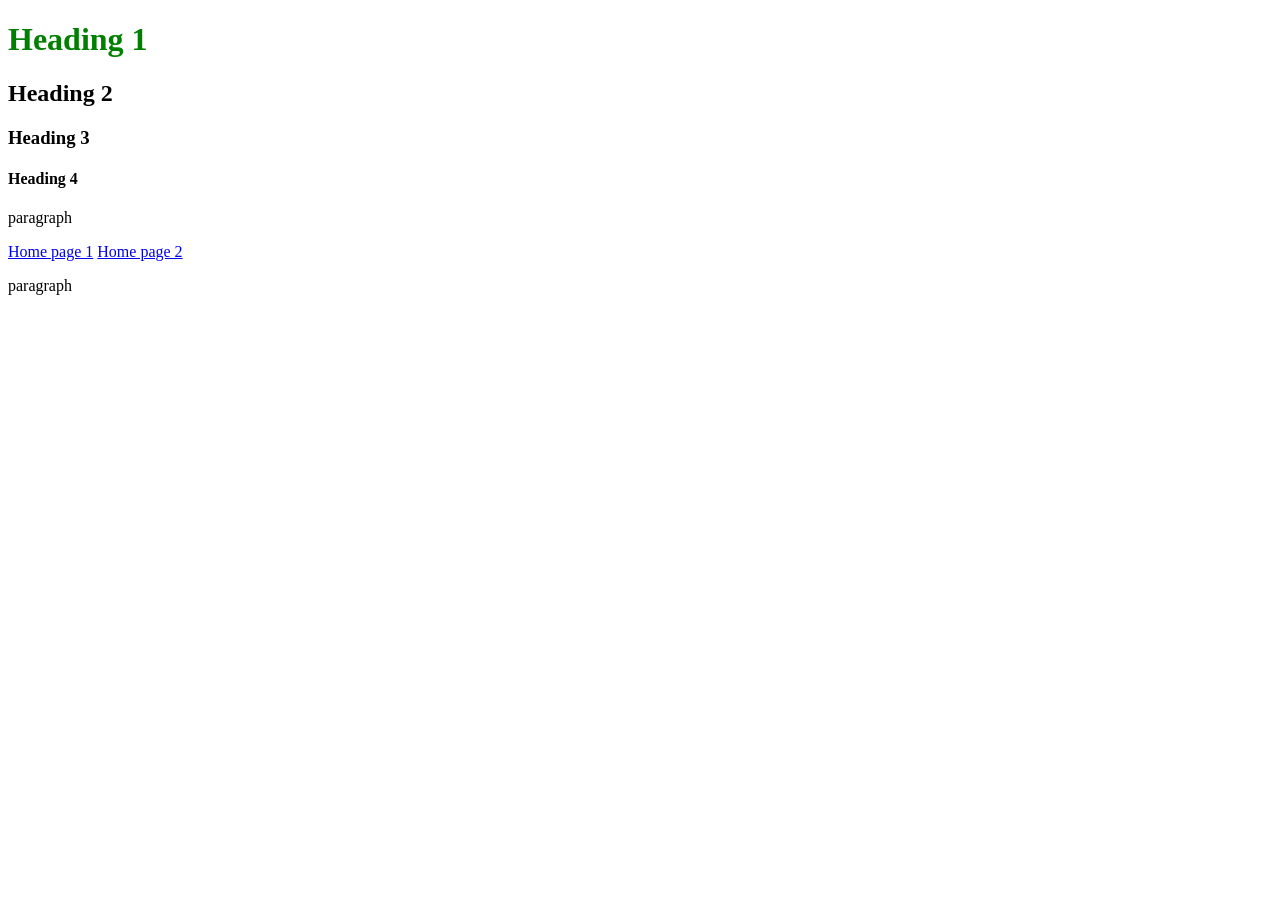
<file: week-1/src/index.html>
<!DOCTYPE html>
<html lang="en">
<head>
  <meta charset="UTF-8">
  <meta http-equiv="X-UA-Compatible" content="IE=edge">
  <meta name="viewport" content="width=device-width, initial-scale=2">
  <title>Introduction</title>
  <link rel="stylesheet" href="style.css">
  <style>
    h1 { color: blue }
  </style>
</head>
<body>
  <h1 style="color: green">Heading 1</h1>
  <h2>Heading 2</h2>
  <h3>Heading 3</h3>
  <h4>Heading 4</h4>
  <p>paragraph</p>
  <a href="https://github.com/">Home page 1</a>
  <a href="https://github.com/">Home page 2</a>
  <p>paragraph</p>
</body>
</html>
</file>
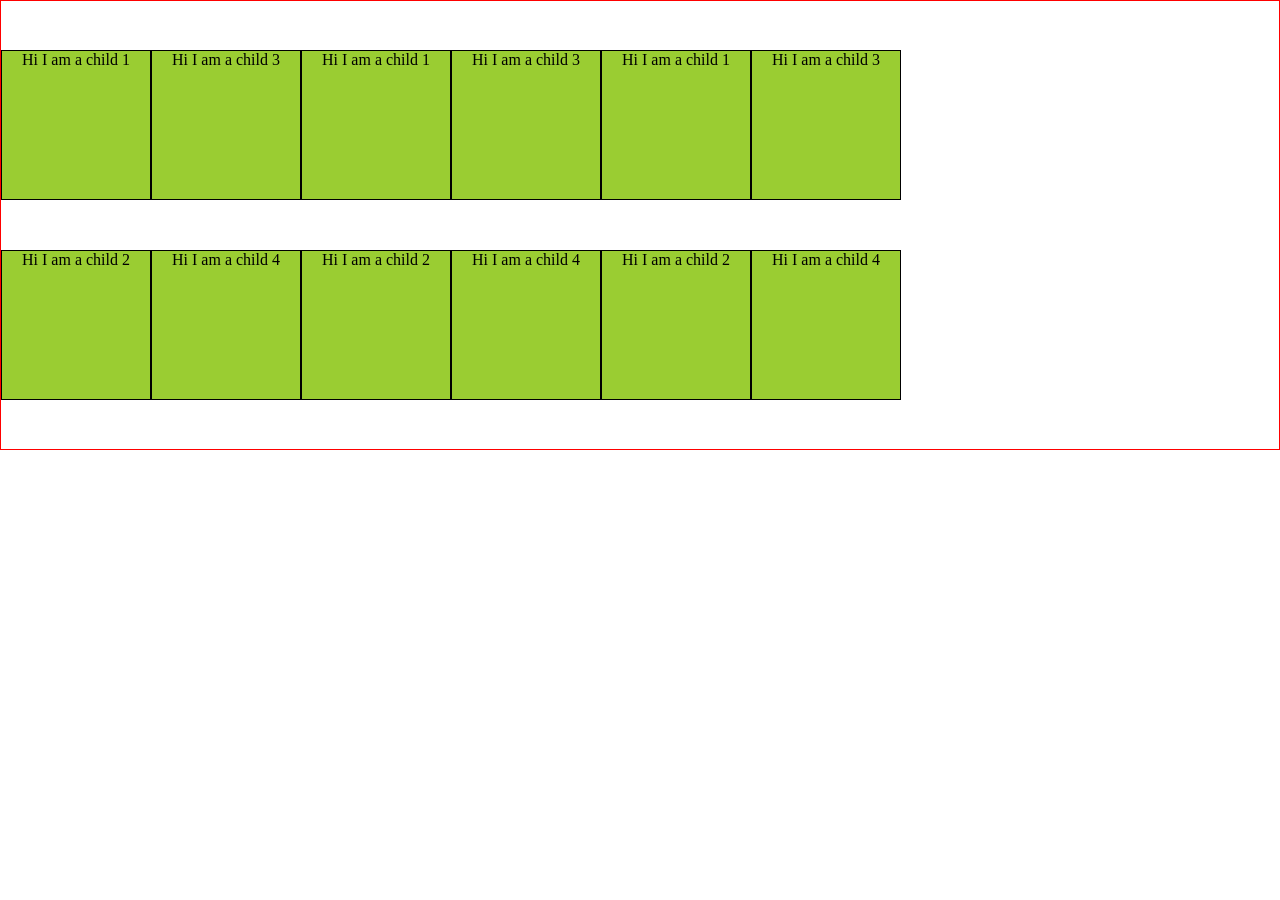
<file: week-2/thursday/src/index.html>
<!DOCTYPE html>
<html lang="en">
<head>
  <meta charset="UTF-8">
  <meta http-equiv="X-UA-Compatible" content="IE=edge">
  <meta name="viewport" content="width=device-width, initial-scale=1.0">
  <title>Document</title>
  <link rel="stylesheet" href="style.css">
</head>
<body>
  <div class="parent">
    <div class="child">Hi I am a child 1</div>
    <div class="child">Hi I am a child 2</div>
    <div class="child">Hi I am a child 3</div>
    <div class="child">Hi I am a child 4</div>
    <div class="child">Hi I am a child 1</div>
    <div class="child">Hi I am a child 2</div>
    <div class="child">Hi I am a child 3</div>
    <div class="child">Hi I am a child 4</div>
    <div class="child">Hi I am a child 1</div>
    <div class="child">Hi I am a child 2</div>
    <div class="child">Hi I am a child 3</div>
    <div class="child">Hi I am a child 4</div>
  </div>
</body>
</html>
</file>
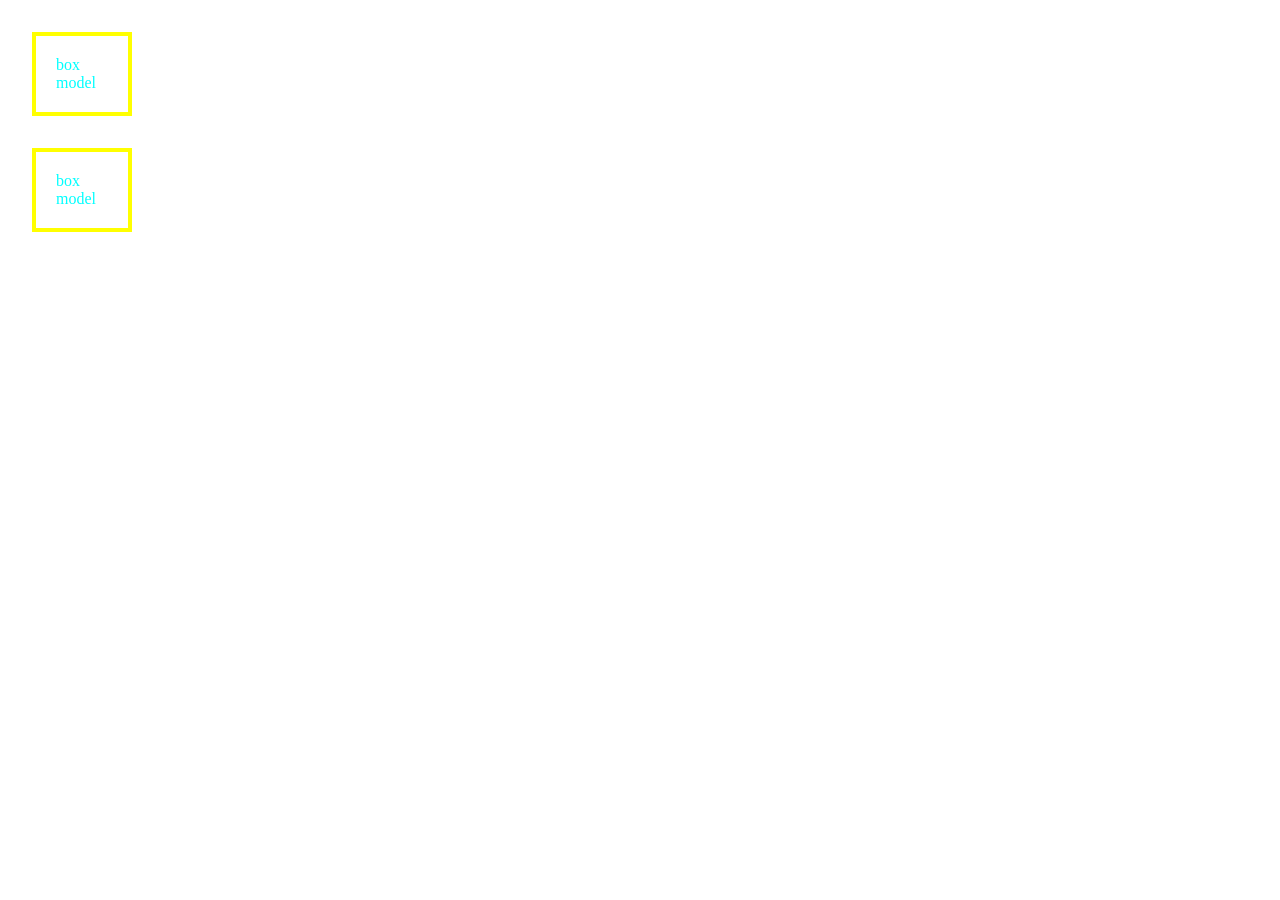
<file: week-2/tuesday/src/index.html>
<!DOCTYPE html>
<html lang="en">
<head>
  <meta charset="UTF-8">
  <meta http-equiv="X-UA-Compatible" content="IE=edge">
  <meta name="viewport" content="width=device-width, initial-scale=1.0">
  <title>Document</title>
  <link rel="stylesheet" href="style.css">
</head>
<body>
  <!--
  <h1 id="first-header">This is a first header</h1>

  <p>Is used to contain a large volume of text</p>
  <p class="royal-paragraph">Is used to contain a large volume of text</p>
  <p>Is used to contain a large volume of text</p>
  <p>Is used to contain a large volume of text</p>
  <p class="royal-paragraph">Is used to contain a large volume of text</p>

  <a href="/">This is used to create a link</a>
  <a href="/akash">This is used to create a link</a>
  <ul>
    <li>This is a list of unordered type</li>
    <li>This is a list of unordered type</li>
    <li>This is a list of unordered type</li>
    <li>This is a list of unordered type</li>
  </ul>

  <h1 id="second-header">This is not a first header</h1>

  <ol>
    <li>This is a list 1 of ordered type</li>
    <li>This is a list 2 of ordered type</li>
  </ol>
  <button>Save me!</button>

  <table border="blue">
    <tr>
      <th>Month</th>
      <th>Savings</th>
    </tr>
    <tr>
      <td>January</td>
      <td>$100</td>
    </tr>
  </table>

  <div>
    <p class="pa">Hi I am a paragraph</p>
  </div>

  <div>
    Hi I am not a paragraph
  </div>
  <span>Hi I am a paragraph</span>

  <h2>List of Habbits</h2>
  <ol class="habbits">
    <li>Drink warm water</li>
    <li>exercise for 45 mins</li>
    <li>have 100 gms of protein in the morning</li>
    <li>You want to sleep 8 to 10 hours daily</li>
    <li>Meditate 10 mins before work</li>
  </ol>
-->

<p class="box">box model</p>
<p class="box">box model</p>
</body>
</html>
</file>
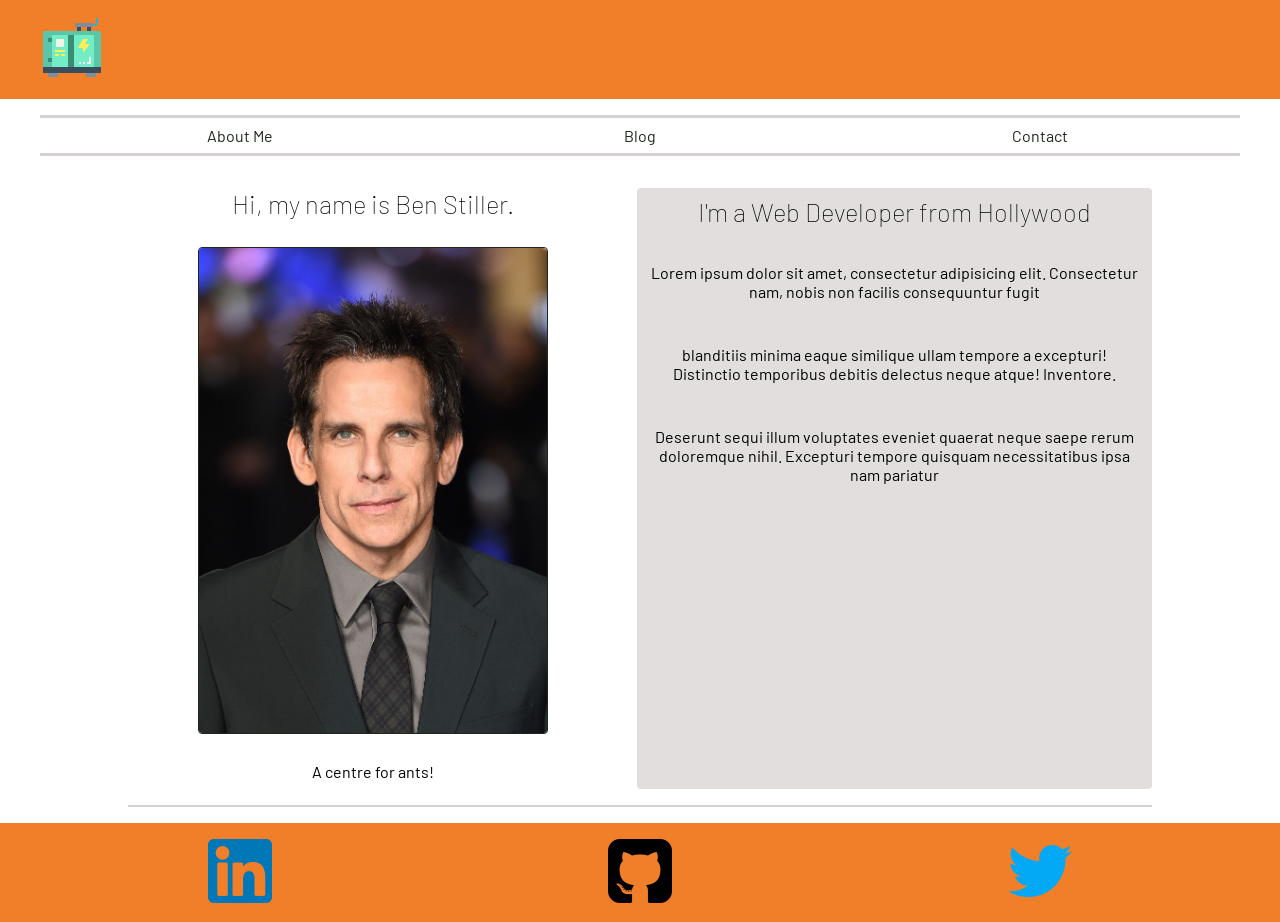
<file: week-3/saturday/src/index.html>
<!DOCTYPE html>
<html lang="en">
<head>
  <meta charset="UTF-8">
  <meta http-equiv="X-UA-Compatible" content="IE=edge">
  <meta name="viewport" content="width=device-width, initial-scale=1.0">
  <title>Home - Ben Stiller</title>
  <link rel="stylesheet" href="styles/main.css">
</head>
<body>
  <!-- header component -->
    <header class="header">
      <div class="container">
        <a href="/"><img src="assets/logo.png" alt="Ben Stiller Portfolio logo"></a>
      </div>
    </header>
    
    <!-- Navigation component -->
    <nav>
      <div class="container">
        <ul class="nav-bar">
          <li><a href="/pages/about.html">About Me</a></li>
          <li><a href="/pages/blog.html">Blog</a></li>
          <li><a href="/pages/contact.html">Contact</a></li>
        </ul>
      <div class="container">
    </nav>
    
    <!-- Landing component -->
    <section class="landing">
      <div class="container">
        <div class="landing-info">
          <h3>Hi, my name is Ben Stiller.</h3>
          <img src="assets/ben-stiller-action.jpeg" alt="Ben Stiller action image">
          <p>A centre for ants!</p>
        </div>
        <div class="landing-info lg-background">
          <h3>
            I'm a Web Developer from Hollywood
          </h3>
          <p>
            Lorem ipsum dolor sit amet, consectetur adipisicing elit. Consectetur nam, nobis non facilis consequuntur fugit
          </p>
          <p>
            blanditiis minima eaque similique ullam tempore a excepturi! Distinctio temporibus debitis delectus neque atque! Inventore.
          </p>
          <p>
            Deserunt sequi illum voluptates eveniet quaerat neque saepe rerum doloremque nihil. Excepturi tempore quisquam necessitatibus ipsa nam pariatur
          </p>
        </div>
      </div>
    </section>

    <!-- Footer component -->
    <footer class="footer">
      <div class="container">

      <ul class="footer-links">
        <li><a href="/"><img src="assets/linkedin.png" alt="Linkendin"></a></li>
        <li><a href="/"><img src="assets/github-sign.png" alt="Github"></a></li>
        <li><a href="/"><img src="assets/twitter.png" alt="Twitter"></a></li>
      </ul>
    </div>

    </footer>
</body>
</html>
</file>
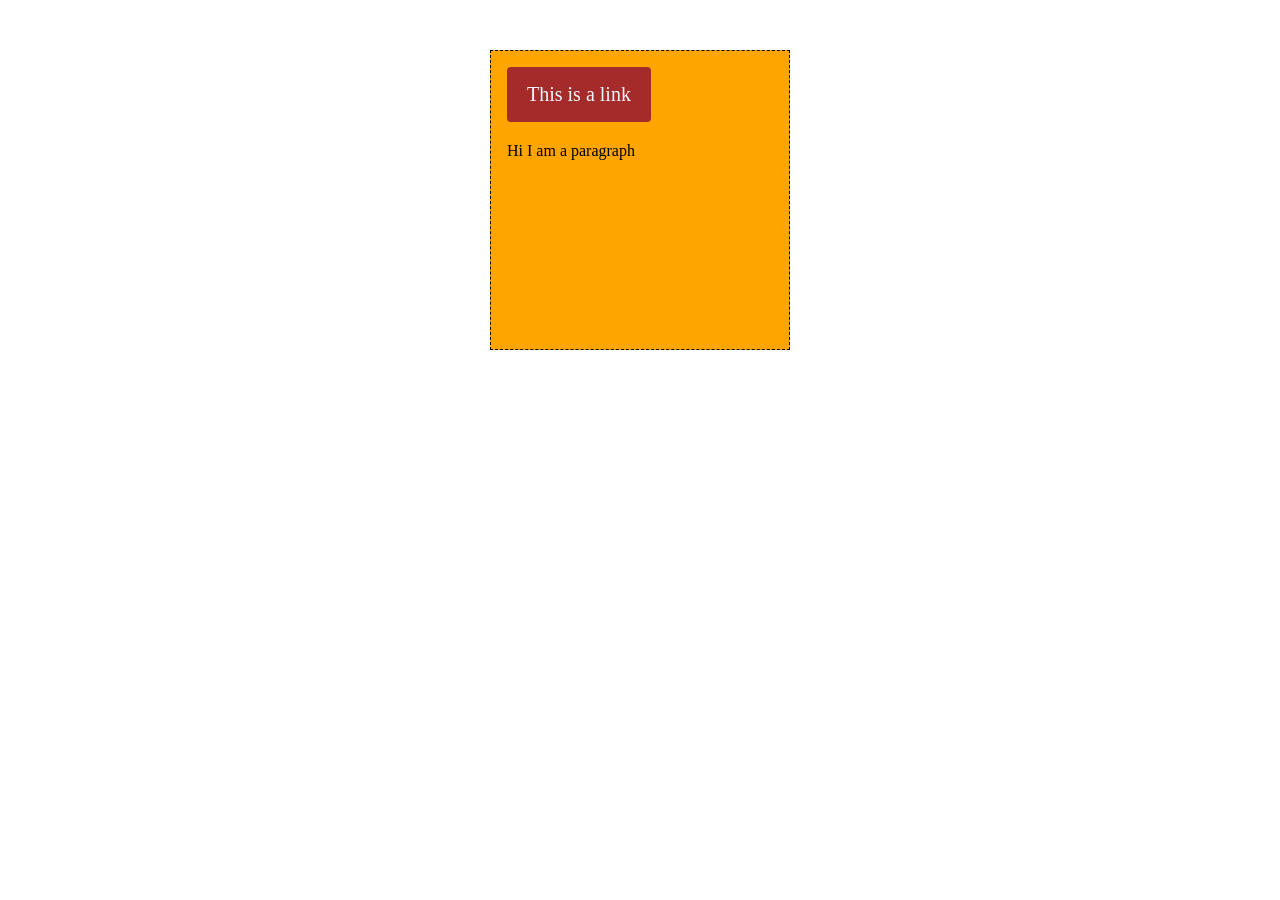
<file: week-3/thursday/src/index.html>
<!DOCTYPE html>
<html lang="en">
<head>
  <meta charset="UTF-8">
  <meta http-equiv="X-UA-Compatible" content="IE=edge">
  <meta name="viewport" content="width=device-width, initial-scale=1.0">
  <title>Effects and Animations</title>
  <link rel="stylesheet" href="main.css">
</head>
<body>
  <div class="links">
    <a href="/" class="link">This is a link</a>

    <p>Hi I am a paragraph</p>
  </div>
</body>
</html>
</file>
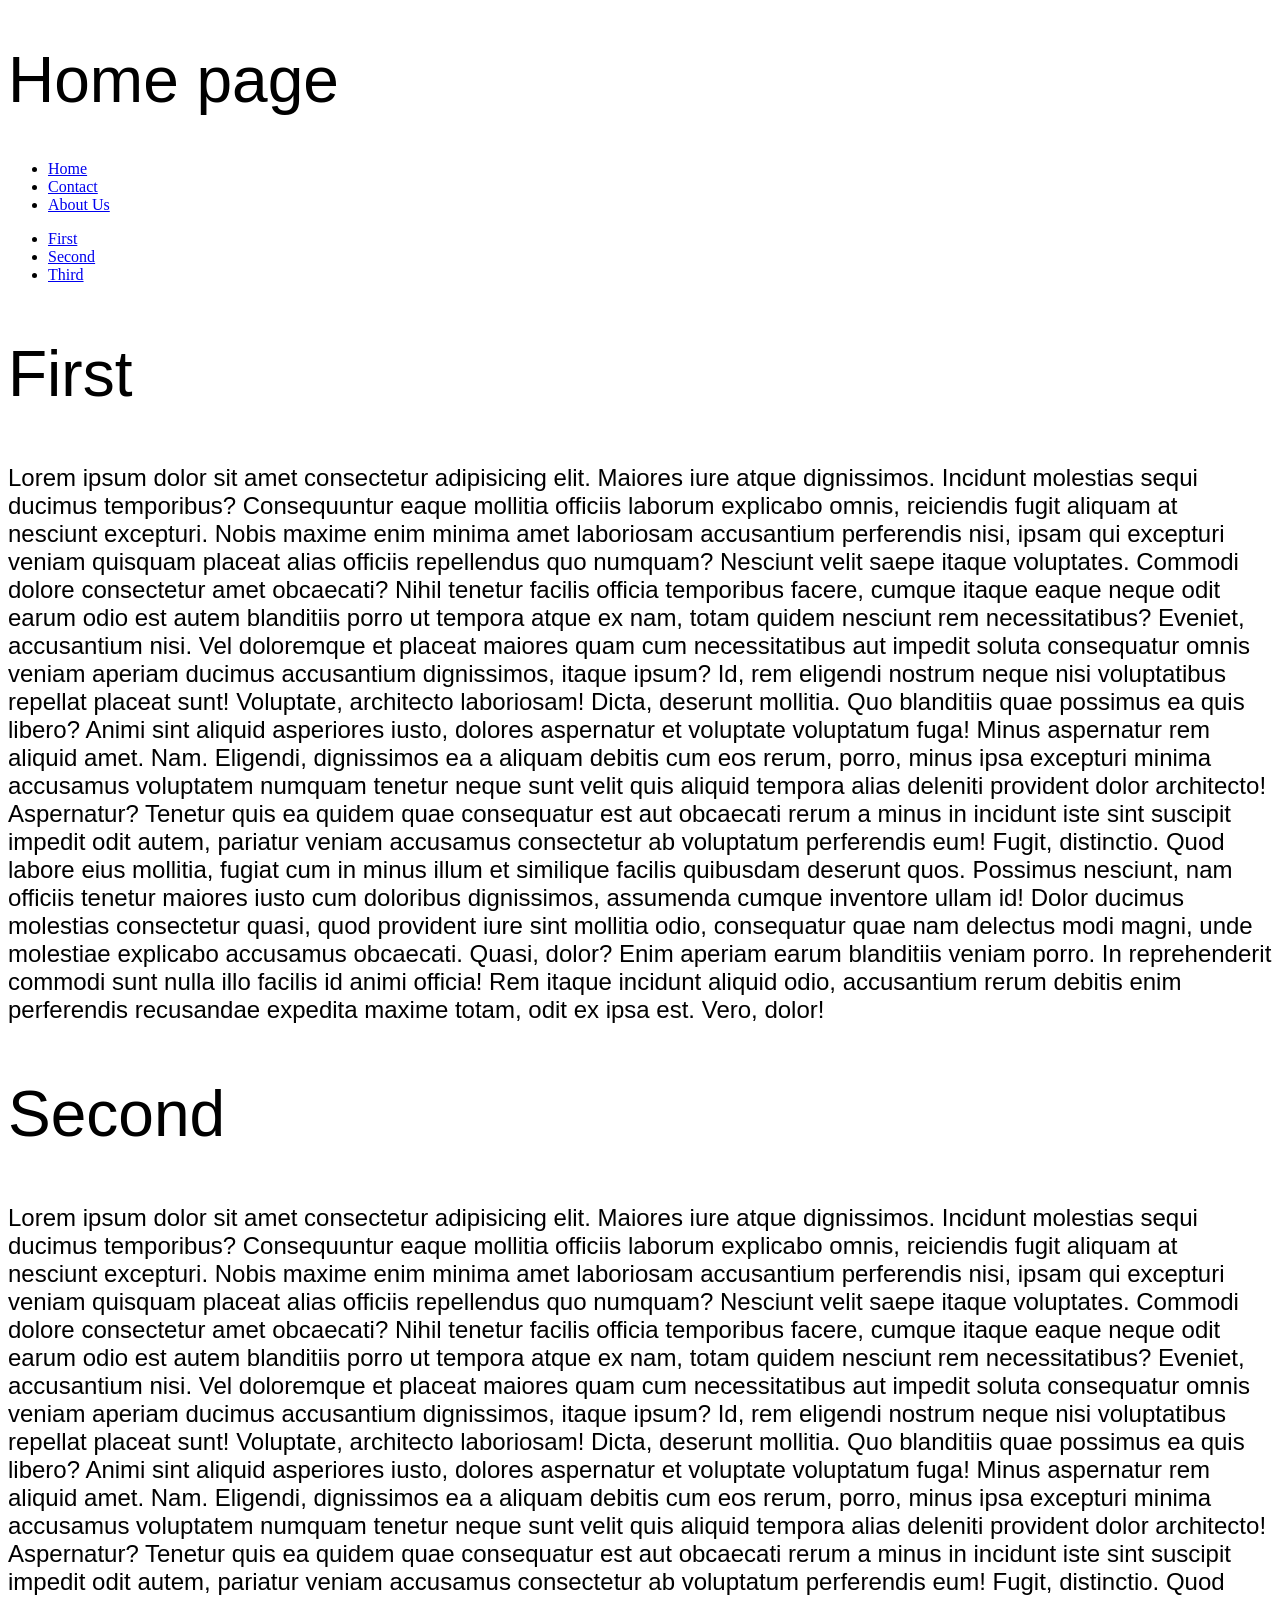
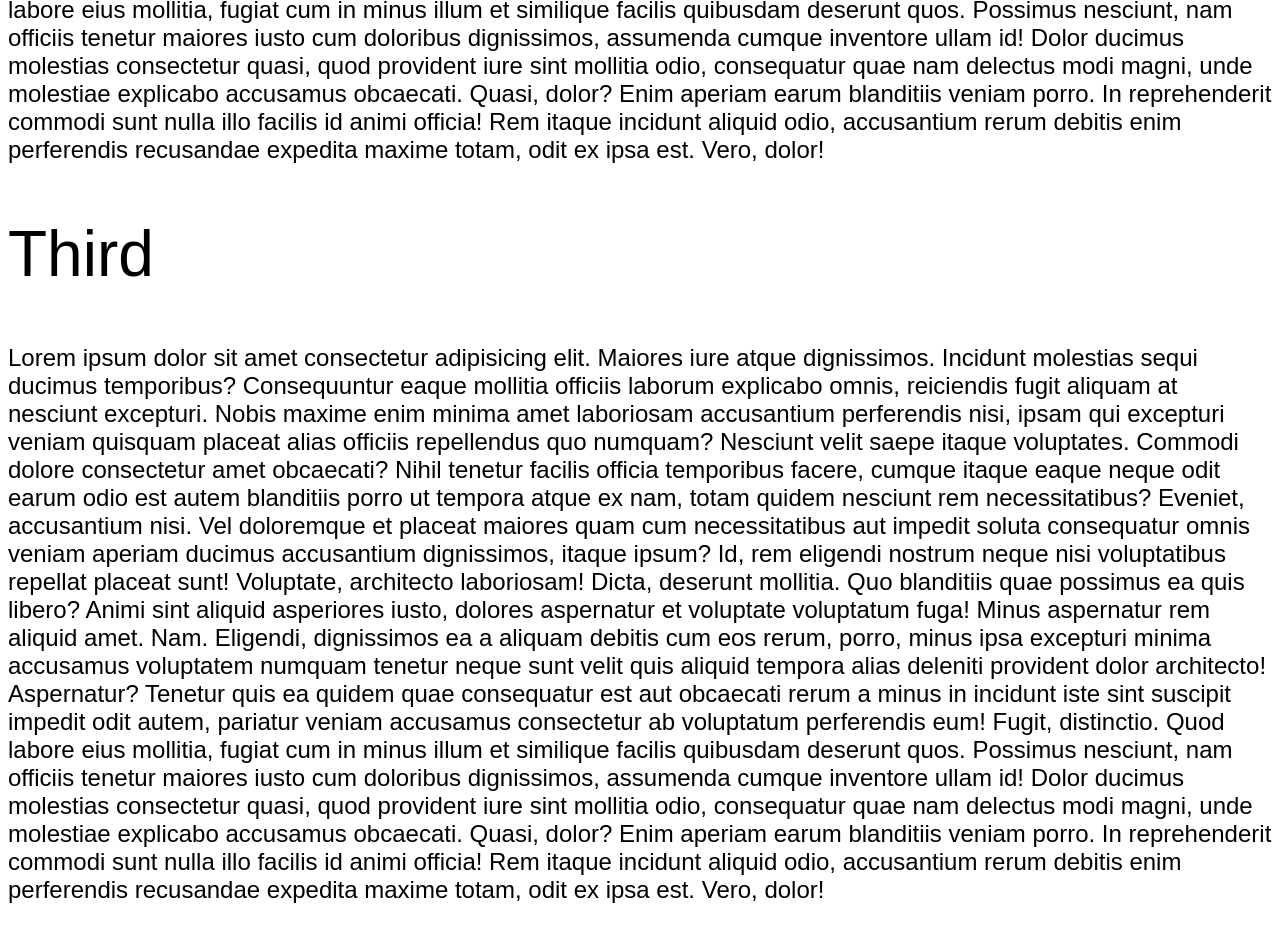
<file: week-3/tuesday/src/index.html>
<!DOCTYPE html>
<html lang="en">
<head>
  <meta charset="UTF-8">
  <meta http-equiv="X-UA-Compatible" content="IE=edge">
  <meta name="viewport" content="width=device-width, initial-scale=1.0">
  <title>Document</title>
  <link rel="stylesheet" href="style.css">
</head>
<body>
  <h1>Home page</h1>
  <ul>
    <li><a href="/index.html">Home</a></li>
    <li><a href="/contact.html">Contact</a></li>
    <li><a href="/about.html">About Us</a></li>
  </ul>
  <ul>
    <li><a href="#first">First</a></li>
    <li><a href="#second">Second</a></li>
    <li><a href="#third">Third</a></li>
  </ul>
  <section id="first">
    <h1>First</h1>
    <p>Lorem ipsum dolor sit amet consectetur adipisicing elit. Maiores iure atque dignissimos. Incidunt molestias sequi ducimus temporibus? Consequuntur eaque mollitia officiis laborum explicabo omnis, reiciendis fugit aliquam at nesciunt excepturi.
    Nobis maxime enim minima amet laboriosam accusantium perferendis nisi, ipsam qui excepturi veniam quisquam placeat alias officiis repellendus quo numquam? Nesciunt velit saepe itaque voluptates. Commodi dolore consectetur amet obcaecati?
    Nihil tenetur facilis officia temporibus facere, cumque itaque eaque neque odit earum odio est autem blanditiis porro ut tempora atque ex nam, totam quidem nesciunt rem necessitatibus? Eveniet, accusantium nisi.
    Vel doloremque et placeat maiores quam cum necessitatibus aut impedit soluta consequatur omnis veniam aperiam ducimus accusantium dignissimos, itaque ipsum? Id, rem eligendi nostrum neque nisi voluptatibus repellat placeat sunt!
    Voluptate, architecto laboriosam! Dicta, deserunt mollitia. Quo blanditiis quae possimus ea quis libero? Animi sint aliquid asperiores iusto, dolores aspernatur et voluptate voluptatum fuga! Minus aspernatur rem aliquid amet. Nam.
    Eligendi, dignissimos ea a aliquam debitis cum eos rerum, porro, minus ipsa excepturi minima accusamus voluptatem numquam tenetur neque sunt velit quis aliquid tempora alias deleniti provident dolor architecto! Aspernatur?
    Tenetur quis ea quidem quae consequatur est aut obcaecati rerum a minus in incidunt iste sint suscipit impedit odit autem, pariatur veniam accusamus consectetur ab voluptatum perferendis eum! Fugit, distinctio.
    Quod labore eius mollitia, fugiat cum in minus illum et similique facilis quibusdam deserunt quos. Possimus nesciunt, nam officiis tenetur maiores iusto cum doloribus dignissimos, assumenda cumque inventore ullam id!
    Dolor ducimus molestias consectetur quasi, quod provident iure sint mollitia odio, consequatur quae nam delectus modi magni, unde molestiae explicabo accusamus obcaecati. Quasi, dolor? Enim aperiam earum blanditiis veniam porro.
    In reprehenderit commodi sunt nulla illo facilis id animi officia! Rem itaque incidunt aliquid odio, accusantium rerum debitis enim perferendis recusandae expedita maxime totam, odit ex ipsa est. Vero, dolor!</p>
  </section>
  <section id="second">
    <h1>Second</h1>
    <p>Lorem ipsum dolor sit amet consectetur adipisicing elit. Maiores iure atque dignissimos. Incidunt molestias sequi ducimus temporibus? Consequuntur eaque mollitia officiis laborum explicabo omnis, reiciendis fugit aliquam at nesciunt excepturi.
    Nobis maxime enim minima amet laboriosam accusantium perferendis nisi, ipsam qui excepturi veniam quisquam placeat alias officiis repellendus quo numquam? Nesciunt velit saepe itaque voluptates. Commodi dolore consectetur amet obcaecati?
    Nihil tenetur facilis officia temporibus facere, cumque itaque eaque neque odit earum odio est autem blanditiis porro ut tempora atque ex nam, totam quidem nesciunt rem necessitatibus? Eveniet, accusantium nisi.
    Vel doloremque et placeat maiores quam cum necessitatibus aut impedit soluta consequatur omnis veniam aperiam ducimus accusantium dignissimos, itaque ipsum? Id, rem eligendi nostrum neque nisi voluptatibus repellat placeat sunt!
    Voluptate, architecto laboriosam! Dicta, deserunt mollitia. Quo blanditiis quae possimus ea quis libero? Animi sint aliquid asperiores iusto, dolores aspernatur et voluptate voluptatum fuga! Minus aspernatur rem aliquid amet. Nam.
    Eligendi, dignissimos ea a aliquam debitis cum eos rerum, porro, minus ipsa excepturi minima accusamus voluptatem numquam tenetur neque sunt velit quis aliquid tempora alias deleniti provident dolor architecto! Aspernatur?
    Tenetur quis ea quidem quae consequatur est aut obcaecati rerum a minus in incidunt iste sint suscipit impedit odit autem, pariatur veniam accusamus consectetur ab voluptatum perferendis eum! Fugit, distinctio.
    Quod labore eius mollitia, fugiat cum in minus illum et similique facilis quibusdam deserunt quos. Possimus nesciunt, nam officiis tenetur maiores iusto cum doloribus dignissimos, assumenda cumque inventore ullam id!
    Dolor ducimus molestias consectetur quasi, quod provident iure sint mollitia odio, consequatur quae nam delectus modi magni, unde molestiae explicabo accusamus obcaecati. Quasi, dolor? Enim aperiam earum blanditiis veniam porro.
    In reprehenderit commodi sunt nulla illo facilis id animi officia! Rem itaque incidunt aliquid odio, accusantium rerum debitis enim perferendis recusandae expedita maxime totam, odit ex ipsa est. Vero, dolor!</p>
  </section>
  <section id="third">
    <h1>Third</h1>
    <p>Lorem ipsum dolor sit amet consectetur adipisicing elit. Maiores iure atque dignissimos. Incidunt molestias sequi ducimus temporibus? Consequuntur eaque mollitia officiis laborum explicabo omnis, reiciendis fugit aliquam at nesciunt excepturi.
    Nobis maxime enim minima amet laboriosam accusantium perferendis nisi, ipsam qui excepturi veniam quisquam placeat alias officiis repellendus quo numquam? Nesciunt velit saepe itaque voluptates. Commodi dolore consectetur amet obcaecati?
    Nihil tenetur facilis officia temporibus facere, cumque itaque eaque neque odit earum odio est autem blanditiis porro ut tempora atque ex nam, totam quidem nesciunt rem necessitatibus? Eveniet, accusantium nisi.
    Vel doloremque et placeat maiores quam cum necessitatibus aut impedit soluta consequatur omnis veniam aperiam ducimus accusantium dignissimos, itaque ipsum? Id, rem eligendi nostrum neque nisi voluptatibus repellat placeat sunt!
    Voluptate, architecto laboriosam! Dicta, deserunt mollitia. Quo blanditiis quae possimus ea quis libero? Animi sint aliquid asperiores iusto, dolores aspernatur et voluptate voluptatum fuga! Minus aspernatur rem aliquid amet. Nam.
    Eligendi, dignissimos ea a aliquam debitis cum eos rerum, porro, minus ipsa excepturi minima accusamus voluptatem numquam tenetur neque sunt velit quis aliquid tempora alias deleniti provident dolor architecto! Aspernatur?
    Tenetur quis ea quidem quae consequatur est aut obcaecati rerum a minus in incidunt iste sint suscipit impedit odit autem, pariatur veniam accusamus consectetur ab voluptatum perferendis eum! Fugit, distinctio.
    Quod labore eius mollitia, fugiat cum in minus illum et similique facilis quibusdam deserunt quos. Possimus nesciunt, nam officiis tenetur maiores iusto cum doloribus dignissimos, assumenda cumque inventore ullam id!
    Dolor ducimus molestias consectetur quasi, quod provident iure sint mollitia odio, consequatur quae nam delectus modi magni, unde molestiae explicabo accusamus obcaecati. Quasi, dolor? Enim aperiam earum blanditiis veniam porro.
    In reprehenderit commodi sunt nulla illo facilis id animi officia! Rem itaque incidunt aliquid odio, accusantium rerum debitis enim perferendis recusandae expedita maxime totam, odit ex ipsa est. Vero, dolor!</p>
  </section>
</body>
</html>
</file>
<file: week-1/src/style.css>
/* selector -> style definition */
/* css */
/* tag,  */

h1 {
  color: red;
}
</file>
<file: week-2/thursday/src/style.css>
* {
  padding: 0;
  margin: 0;
  border: none;
  box-sizing: border-box;
}

.parent {
  display: flex;
  flex-flow: wrap column;
  height: 450px;
  border: 1px solid red;
  justify-content: space-evenly;
  align-items: center;
  align-content: flex-start;
}

/* column -> vertical -> (height: align-items) (row: justify-content) */
/* row -> horizontal -> (row: justify-content) (height: align-items) */

.child {
  background-color: yellowgreen;
  width: 150px;
  height: 150px;
  text-align: center;
  border: 1px solid black;
}
</file>
<file: week-2/tuesday/src/style.css>
* {
  padding: 0;
  margin: 0;
  box-sizing: border-box;
  border: 0;
}

/* tag selector */

h1 {
  color: green
}

p {
  color: cyan;
}

/* id selector */

#second-header {
  color: red
}

/* class selector */

.royal-paragraph {
  color:brown
}

/* pseudo selector */
a:hover {
  color: maroon;
}

/* combination selector */
/* ol li:last-child {
  font-size: 24px;
} */

.habbits li:last-child {
  border-bottom: 2px solid orange;
}

/* attribute selector */
[href='/'] {
  color:blueviolet
}

/* css */
ul {
  color:chartreuse
}

ul li:first-child {
  color: red;
}

.pa:hover {
  color: red;
}

.box {
  width: 100px;
  padding: 20px;
  margin: 32px;
  border: 4px solid yellow;
  box-sizing: border-box;
}
</file>
<file: week-3/saturday/src/styles/main.css>
@import url("https://fonts.googleapis.com/css2?family=Barlow:ital,wght@0,100;0,400;0,700;1,400");
* {
  margin: 0;
  padding: 0;
  border: 0;
  box-sizing: border-box;
}

body {
  max-width: 100vw;
  overflow-x: hidden;
}

.container {
  max-width: 1200px;
  margin: 0 auto;
}

body {
  font-family: "Barlow", sans-serif;
}

@keyframes shake {
  from {
    transform: rotate(-5deg);
  }
  to {
    transform: rotate(5deg);
  }
}
@keyframes slider {
  0% {
    transform: translateX(-100px);
  }
}
.header a img {
  width: 64px;
  height: 64px;
  animation-name: slider;
  animation-duration: 3s;
  animation-iteration-count: infinite;
}

.landing .landing-info img {
  width: 100%;
  border-radius: 4px;
  border: 1px solid #1F271B;
}

.footer-links img {
  width: 64px;
  height: 64px;
}

.portfolio-card img {
  width: 75vw;
}

@media screen and (min-width: 800px) {
  .landing .landing-info {
    display: flex;
    flex-direction: column;
    align-items: center;
    gap: 20px;
  }
  .landing .landing-info img {
    width: 350px;
  }
  .portfolio-card img {
    width: 500px;
  }
}
.header {
  background-color: #F17F29;
  padding: 1rem 0.5rem;
}

.nav-bar {
  list-style-type: none;
  display: flex;
  flex-direction: column;
}
.nav-bar li {
  text-align: center;
  border-bottom: 0.2rem solid rgb(214, 209, 209);
  width: 100%;
  padding: 0.5rem;
}
.nav-bar li a {
  text-decoration: none;
  color: #1F271B;
}

nav {
  margin-bottom: 2rem;
}

@media screen and (min-width: 800px) {
  .nav-bar {
    flex-direction: row;
    margin-top: 16px;
  }
  .nav-bar li {
    border-top: 0.2rem solid rgb(214, 209, 209);
  }
}
.landing {
  width: 80vw;
  margin: 0 auto 1rem auto;
  padding-bottom: 1rem;
  border-bottom: 2px solid rgb(214, 209, 209);
}
.landing .landing-info h3 {
  text-align: center;
  margin-bottom: 0.5rem;
  font-size: 1.6rem;
  font-weight: 100;
}
.landing .landing-info p {
  margin: 0.5rem 0;
  text-align: center;
}
.landing .lg-background {
  background-color: #e2dede;
  padding: 0.5rem 0.8rem;
  border-radius: 4px;
}
.landing .lg-background p {
  margin-bottom: 1rem;
}

.landing-action-container {
  display: flex;
  justify-content: center;
}
.landing-action-container a {
  display: inline-block;
  text-align: center;
  background-color: #F17F29;
  padding: 16px 8px;
  border-radius: 4px;
  text-decoration: none;
  color: white;
  font-weight: 700;
  font-size: 20px;
}

@media screen and (min-width: 800px) {
  .landing .container {
    display: flex;
    gap: 20px;
  }
  .landing .container .landing-info {
    flex: 1;
  }
}
.footer {
  background-color: #F17F29;
}
.footer .footer-links {
  margin: 0 auto;
  list-style-type: none;
  padding: 1rem 0;
  display: flex;
  justify-content: space-around;
  align-items: center;
}
.footer .footer-links li {
  animation-name: shake;
  animation-duration: 0.5s;
  animation-iteration-count: infinite;
}

.portfolio-cards {
  text-align: center;
  color: #4f6345;
}
.portfolio-cards h1 {
  margin: 1rem 0;
  font-size: 24px;
  font-weight: 100;
  text-decoration: underline;
}
.portfolio-cards .portfolio-card {
  border: 1px solid #1F271B;
  width: 95vw;
  margin: 0 auto;
  padding: 16px 0;
  border-radius: 4px;
  margin-bottom: 16px;
}
.portfolio-cards .portfolio-card img {
  margin: 1rem 0;
  border-radius: 4px;
}
.portfolio-cards .portfolio-card span {
  font-style: italic;
}

@media screen and (min-width: 800px) {
  .portfolio-cards {
    display: flex;
    flex-wrap: wrap;
  }
  .portfolio-cards .portfolio-card {
    border: none;
    width: unset;
  }
}/*# sourceMappingURL=main.css.map */
</file>
<file: week-3/thursday/src/main.css>
* {
  margin: 0;
  padding: 0;
  box-sizing: border-box;
  border: 0;
}


.links {
  margin: 0 auto;
  margin-top: 50px;
  width: 300px;
  background-color: orange;
  height: 300px;
  padding: 16px;
  border: 1px dashed black;
  animation-name: left-to-right-to-bottom-to-top;
  animation-duration: 4s;
  animation-iteration-count: infinite;
}

.link {
  padding: 16px 20px;
  color: aliceblue;
  background-color: brown;
  display: inline-block;
  text-decoration: none;
  font-size: 20px;
  border-radius: 4px;
}

.links p {
  margin-top: 20px;
  display: inline-block;
  padding-right: 4px;
  animation-name: typing;
  animation-duration: 1s;
  animation-iteration-count: infinite;
}

@keyframes typing {
  0% {
    border-right: 1px solid black;
  }

  25% {
    border-right: 1px solid transparent;
  }

  50% {
    border-right: 1px solid red;
  }

  75% {
    border-right: 1px solid transparent;
  }
}

@keyframes left-to-right-to-bottom-to-top {
  0% {
    transform: translate(-20px, 0);
  }

  25% {
    transform: translate(20px, 0);
  }

  50% {
    transform: translate(20px, 20px);
  }

  75% {
    transform: translate(-20px, 20px);
  }  
}
</file>
<file: week-3/tuesday/src/style.css>
h1 {
  font-size: 4rem;
  font-weight: 100;
  font-family: 'Gill Sans', 'Gill Sans MT', Calibri, 'Trebuchet MS', sans-serif;
}

p {
  font-size: 24px;
  font-family: 'Gill Sans', 'Gill Sans MT', Calibri, 'Trebuchet MS', sans-serif;
}
</file>
